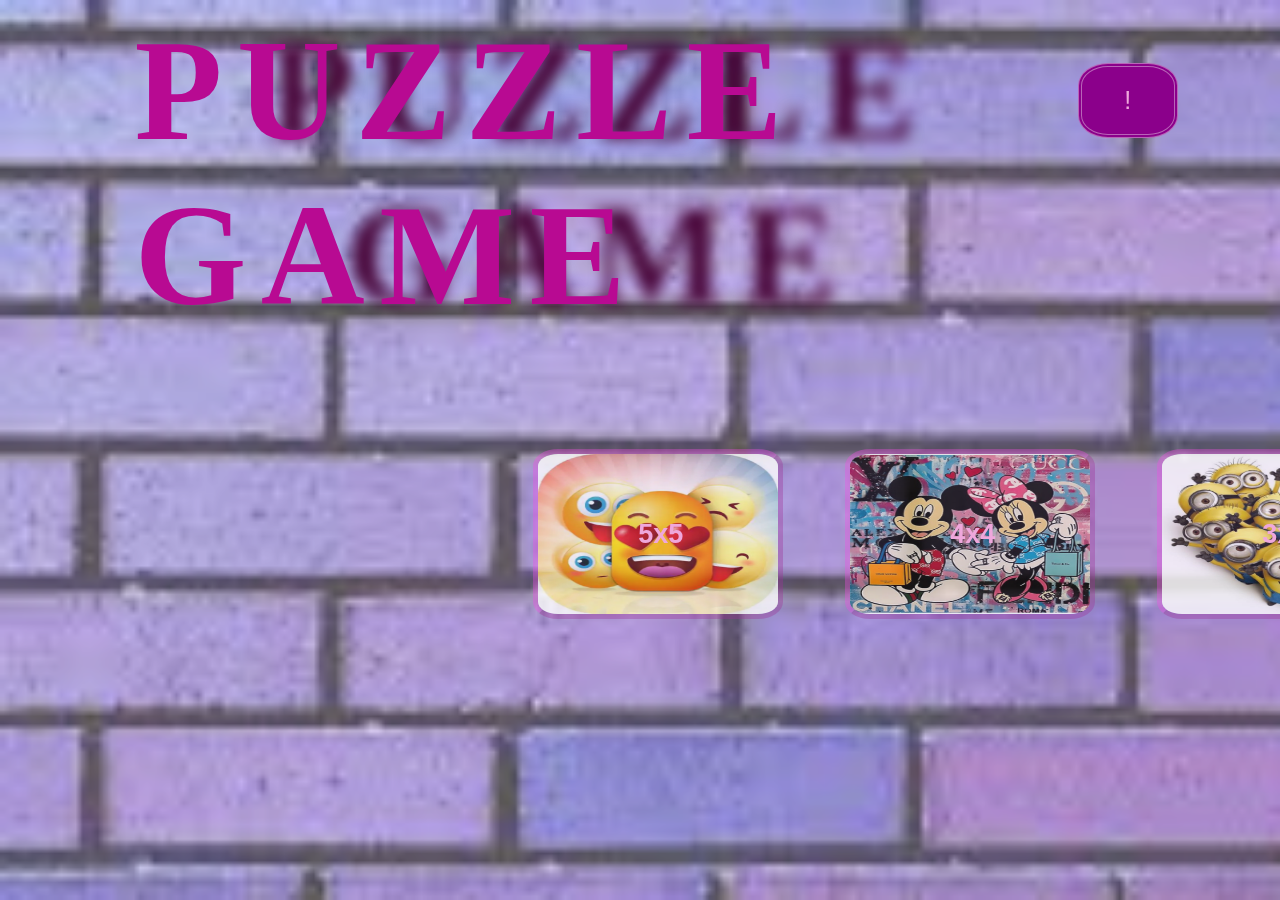
<file: Puzzle Game/index.html>
<!DOCTYPE html>
<html lang="en">
<head>
    <link rel="stylesheet" href="./CSS/index.css">
    <script src="./JS/gamee.js"></script>
    <meta charset="UTF-8">
    <meta http-equiv="X-UA-Compatible" content="IE=edge">
    <meta name="viewport" content="width=device-width, initial-scale=1.0">
    <title>Puzzle Game</title>
</head>
<body>
  <div>
    <h1 data-shadow="Puzzle Game">
      Puzzle     Game
    </h1>
  </div>

  <span id="bimg"></span>

<div class="grid">

   <div class="grid-item">
     <a href="./HTML/game1.html"> 
    <img class="img" src="./img/אימוגי/אימוגיי.webp">
  </a>
 <h4 class="h4">5x5</h4> 
   </div>

   <div class="grid-item">
   <a href="./HTML/game2.html">
    <img class="img" src="./img/מיקי/מיקי ומיני מאוס.jpg">
  </a>
  <h4 class="h4">4x4</h4>
  </div>

 <div class="grid-item">
  <a href="./HTML/game.html">
    <img class="img" src="./img/מניונים/מניונים.jpg" >
  </a>
  <h4 class="h4">3x3</h4>
 </div>

</div>

<button id="button" onclick="openModal()">!</button>

<div id="modal" class="modal">
  <div class="modal-content">
    <span class="close" onclick="closeModal()">&times;</span>
    <h2 style="text-shadow: 0 0 3px #3a0872, 0 0 8px #3c0333;">Puzzle Game</h2>
    <h3 >מטרת המשחק:</h3>
   <p>לסדר את האריחים על ידי ביצוע מהלכי הזזה המשתמשים בחלל הריק.</p>
   <h3>הוראות:</h3>
   <p>נתון לוח משחק עם תמונות,
על השחקן לסדר את התמונות במקום בעזרת תמונת העזר.
ניתן להחליף את התמונה הרצויה במקום הריק ולא להפך! </p>
<h3>מקשי המשחק: עכבר.</h3>
<h2 style="text-shadow: 0 0 3px #3a0872, 0 0 8px #3c0333;">בהצלחה!!</h2>
  </div>
</div>

</body>
</html>
</file>
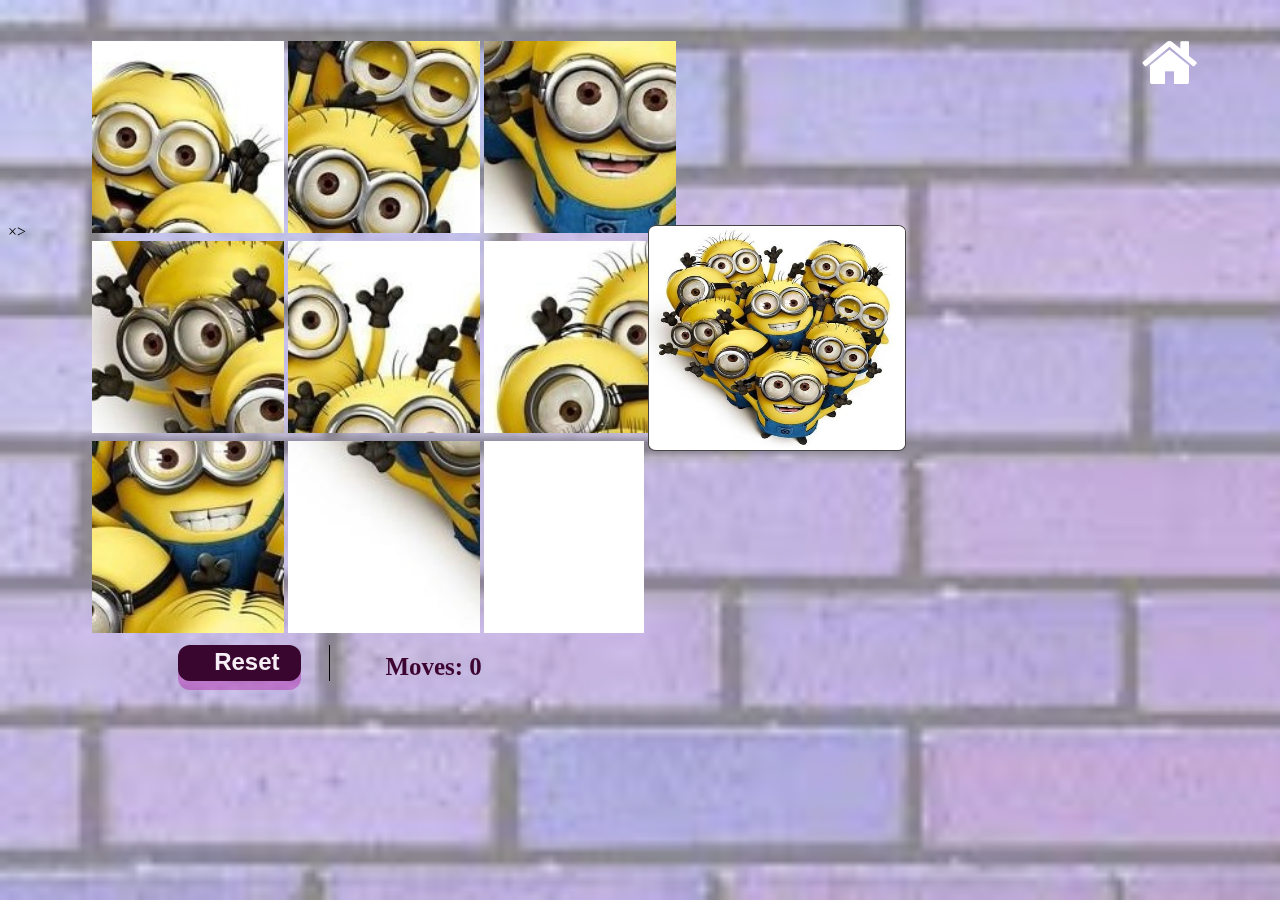
<file: Puzzle Game/HTML/game.html>
<!DOCTYPE html>
<html lang="en">

<head>
    <script src="../JS/gamee.js"></script>
    <link rel="stylesheet" href="../CSS/game.css">
    <meta name="viewport" content="width=device-width, initial-scale=1">
    <link rel="stylesheet" href="https://cdnjs.cloudflare.com/ajax/libs/font-awesome/4.7.0/css/font-awesome.min.css">
    <meta charset="UTF-8">
    <meta http-equiv="X-UA-Compatible" content="IE=edge">
    <meta name="viewport" content="width=device-width, initial-scale=1.0">
    <title>Puzzle Game</title>
</head>

<body onload="create_mat()">
    <!-- option to click anywhere on the page to close the game window-->
    <div onclick="closeModal()">&times;>
        <!--background picture-->
        <div id="bimg"></div>

        <div id="game">
            <div id="board"></div>
            <div class="footer">
                <button onclick="reset()">Reset</button>
                <span id="moves">Moves: 0</span>
            </div>
        </div>

        <div><img id="eximg" src="../img/מניונים/מניונים.jpg"></div>
        <!-- home button-->
        <div class="icon">
            <a href="../index.html" class="icon" class="active"><i class="fa fa-home"></i></a>
        </div>

        <!-- dynamic window to end the game-->
        <div id="modal" class="modal">
            <div class="modal-content">
                <p id="f">YOU WIN</p>
            </div>
        </div>
        <audio id="sound" src="../img/e24612.mp3"></audio>

    </div>
</body>

</html>
</file>
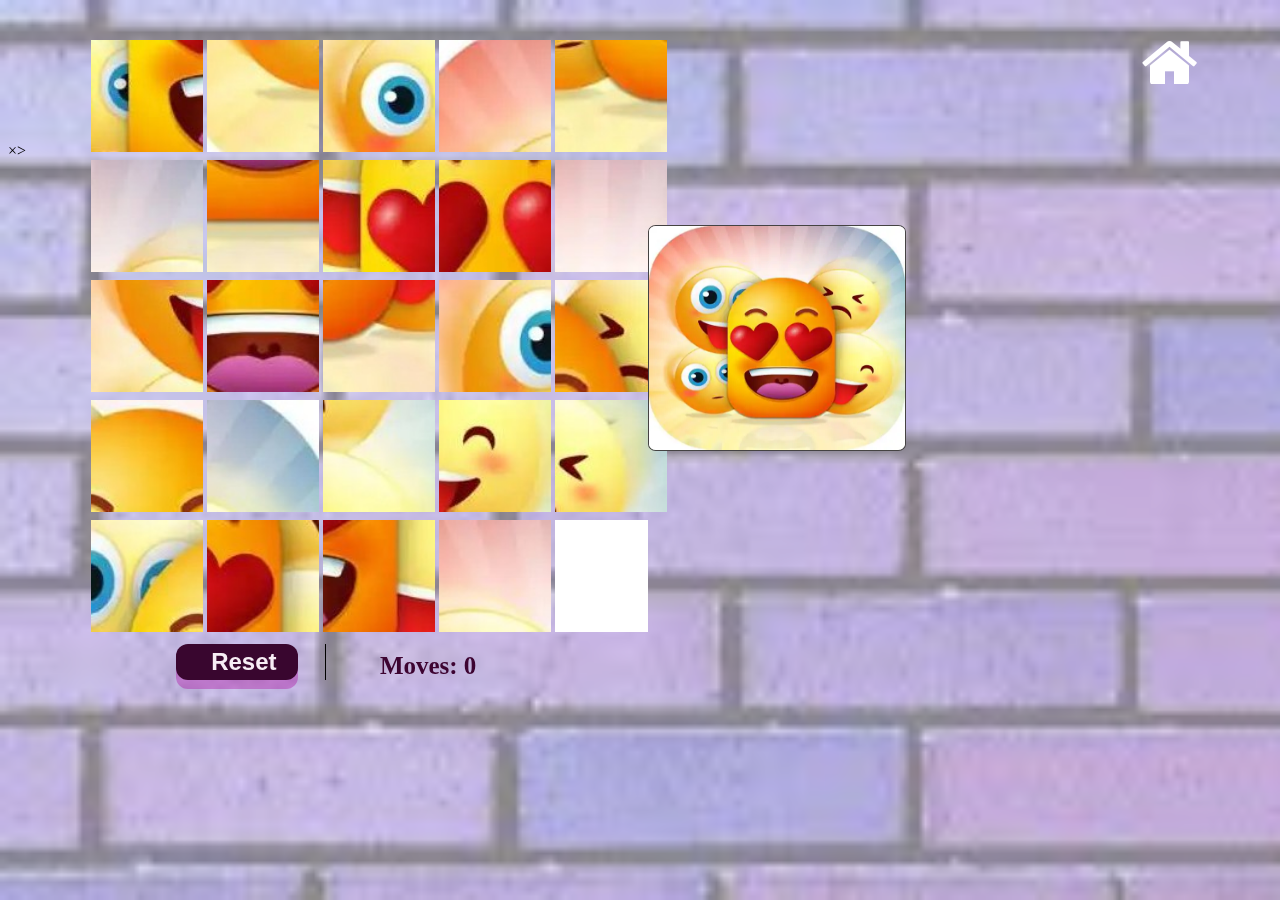
<file: Puzzle Game/HTML/game1.html>
<!DOCTYPE html>
<html lang="en">

<head>
    <script src="../JS/game1.js"></script>
    <link rel="stylesheet" href="../CSS/game.css">
    <meta name="viewport" content="width=device-width, initial-scale=1">
    <link rel="stylesheet" href="https://cdnjs.cloudflare.com/ajax/libs/font-awesome/4.7.0/css/font-awesome.min.css">
    <meta charset="UTF-8">
    <meta http-equiv="X-UA-Compatible" content="IE=edge">
    <meta name="viewport" content="width=device-width, initial-scale=1.0">
    <title>Puzzle Game</title>
</head>
<!-- option to click anywhere on the page to close the game window-->
<div onclick="closeModal()">&times;>

    <body onload="create_mat()">
        <!--background picture-->
        <div id="bimg"></div>

        <div id="game">
            <div id="board"></div>
            <div class="footer">
                <button onclick="reset()">Reset</button>
                <span id="moves">Moves: 0</span>
            </div>
        </div>

        <div><img id="eximg" src="../img/אימוגי/אימוגיי.webp"></div>
        <div class="icon">
            <a href="../index.html" class="icon" class="active"><i class="fa fa-home"></i></a>
        </div>

        <!-- dynamic window to end the game-->
        <div id="modal" class="modal">
            <div class="modal-content">
                <p id="f">YOU WIN</p>
            </div>
        </div>
        <audio id="sound" src="../img/e24612.mp3"></audio>
</div>
</body>

</html>
</file>
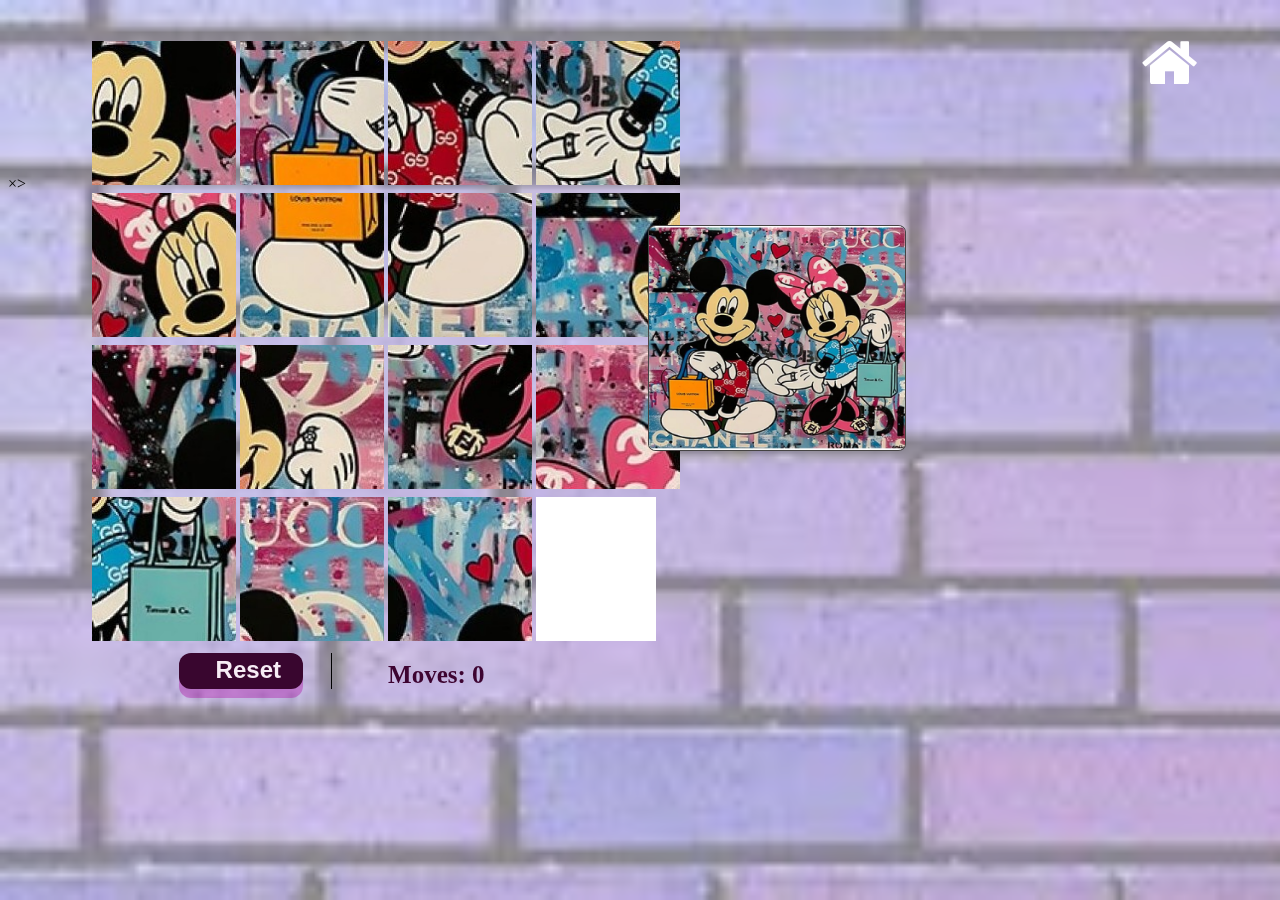
<file: Puzzle Game/HTML/game2.html>
<!DOCTYPE html>
<html lang="en">

<head>
    <script src="../JS/game2.js"></script>
    <link rel="stylesheet" href="../CSS/game.css">
    <meta name="viewport" content="width=device-width, initial-scale=1">
    <link rel="stylesheet" href="https://cdnjs.cloudflare.com/ajax/libs/font-awesome/4.7.0/css/font-awesome.min.css">
    <meta charset="UTF-8">
    <meta http-equiv="X-UA-Compatible" content="IE=edge">
    <meta name="viewport" content="width=device-width, initial-scale=1.0">
    <title>Puzzle Game</title>
</head>

<body onload="create_mat()">
    <!-- option to click anywhere on the page to close the game window-->
    <div onclick="closeModal()">&times;>

        <div id="bimg"></div>

        <div id="game">
            <div id="board"></div>
            <div class="footer">
                <button onclick="reset()">Reset</button>
                <span id="moves">Moves: 0</span>
            </div>
        </div>

        <div><img id="eximg" src="../img/מיקי/מיקי ומיני מאוס.jpg"></div>
        <div class="icon">
            <a href="../index.html" class="icon" class="active"><i class="fa fa-home"></i></a>
        </div>

        <!-- dynamic window to end the game-->
        <div id="modal" class="modal">
            <div class="modal-content">
                <p id="f">YOU WIN</p>
            </div>
        </div>
        <audio id="sound" src="../img/e24612.mp3"></audio>
        <div>

        </div>
</body>

</html>
</file>
<file: Puzzle Game/CSS/index.css>
body {
  text-align: center;
}

#bimg {
  background-image: url(../img/רקע2.jfif);
  background-repeat: no-repeat;
  position: fixed;
  top: 0;
  left: 0;
  width: 100%;
  height: 100%;
  opacity: 0.7;
  background-size: cover;
  z-index: -1;
}

div {
  width: 15%;
  height: 15%;
  margin-left: 10%;
  /* קביעת תלת מייד */
  perspective: 1000px;
  /* המיקום שממנו הצופה מסתכל על התלת ממיד */
  perspective-origin: 50% -200px;
}

h1 {
  margin-top: 1%;
  text-align: center;
  /* שהכל יהיה אותיות גדולות */
  text-transform: uppercase;
  font-size: 9em;
  letter-spacing: 0.1em;
  color: rgb(184, 10, 146);
  animation: rotate 2s ease-in-out alternate infinite;
}

h1:before {
  content: attr(data-shadow);
  color: transparent;
  text-shadow: 0 0 15px rgb(70, 2, 53);
  position: absolute;
  z-index: -1;
  margin-left: 70%;
  animation: skew 2s ease-in-out alternate infinite;
  transform-origin: bottom;
}

@keyframes rotate {
  from {
    transform: rotateY(-10deg);
    text-shadow: 1px -1px rgb(181, 27, 140),
      2px -1px rgb(64, 1, 40),
      3px -2px rgb(119, 3, 82),
      4px -2px #999,
      5px -3px #888,
      6px -3px #777;
  }

  to {
    transform: rotateY(10deg);
    text-shadow: -1px -1px rgba(156, 89, 245, 0.565),
      -2px -1px #BBB,
      -3px -2px #AAA,
      -4px -2px #999,
      -5px -3px #888,
      -6px -3px #777;
  }
}

@keyframes skew {
  from {
    transform: scaleY(0.3) skewX(-15deg);
  }

  to {
    transform: scaleY(0.3) skewX(-20deg);
  }
}

.grid {
  display: grid;
  grid-template-columns: repeat(3, minmax(300px, 1fr));
  margin-left: 38%;
  gap: 12px;
}

.grid-item {
  padding: 15px;
  text-align: center;
}

@media (max-width: 768px) {
  .grid {
    grid-template-columns: repeat(auto-fit, minmax(300px, 1fr));
  }
}


.img {
  height: 10em;
  width: 15em;
  border-radius: 10%;
  transition: transform 0.2s ease-in-out;
  border: 5px outset rgba(244, 78, 230, 0.445);
  cursor: pointer;
  opacity: 0.8;
}

img.hover {
  transform: scale(1.1);
}

.h4 {
  font-size: 27px;
  font-family: Arial, Helvetica, sans-serif;
  color: #efa7dc;
  font-weight: 420px;
  top: 80%;
  width: 340%;
  position: absolute;
  text-align: center;

}

/* הוזזת תמונה בעת מעבר העכבר על התמונה */
img:hover {
  animation: shake 0.5s;
  animation-iteration-count: infinite;
}

@keyframes shake {
  0% {
    transform: translate(1px, 1px) rotate(0deg);
  }

  10% {
    transform: translate(-1px, -2px) rotate(-1deg);
  }

  20% {
    transform: translate(-3px, 0px) rotate(1deg);
  }

  30% {
    transform: translate(3px, 2px) rotate(0deg);
  }

  40% {
    transform: translate(1px, -1px) rotate(1deg);
  }

  50% {
    transform: translate(-1px, 2px) rotate(-1deg);
  }

  60% {
    transform: translate(-3px, 1px) rotate(0deg);
  }

  70% {
    transform: translate(3px, 1px) rotate(-1deg);
  }

  80% {
    transform: translate(-1px, -1px) rotate(1deg);
  }

  90% {
    transform: translate(1px, 2px) rotate(0deg);
  }

  100% {
    transform: translate(1px, -2px) rotate(-1deg);
  }
}

/*   כפתור הוראות משחק */
#button {
  top: 7%;
  right: 8%;
  font-size: 25px;
  font-family: 'Franklin Gothic Medium', 'Arial Narrow', Arial, sans-serif;
  font-weight: 200;
  border-radius: 30%;
  border: 4px double rgba(249, 248, 249, 0.405);
  width: 4em;
  height: 3em;
  background-color: darkmagenta;
  color: #efa7dc;
  position: absolute;
  cursor: pointer;
}

#button:hover {
  background-color: #7106556c;
  color: darkmagenta;
}

/* game instructions window*/
.modal {
  display: none;
  position: absolute;
  z-index: 999;
  left: 25%;
  top: 1%;
  width: 25em;
  height: 80em;
  overflow: auto;
  background-color: rgba(52, 52, 52, 0);
}

.modal-content {
  text-align: center;
  background-color: white;
  margin: 10% auto;
  padding: 8px;
  border-radius: 3%;
  width: 90%;
  height: 35%;
  direction: rtl;
  font-family: 'Lucida Sans', 'Lucida Sans Regular', 'Lucida Grande', 'Lucida Sans Unicode', Geneva, Verdana, sans-serif;
  font-size: medium;
  color: rgb(134, 7, 100);
}

.close {
  color: #aaa;
  float: right;
  font-size: 28px;
  font-weight: bold;
  cursor: pointer;
}

.close:hover,
.close:focus {
  color: black;
  text-decoration: none;
  cursor: pointer;
}
</file>
<file: Puzzle Game/CSS/game.css>
#bimg {
  background-image: url(../img/רקע2.jfif);
  background-repeat: no-repeat;
  position: fixed;
  top: 0;
  left: 0;
  width: 100%;
  height: 100%;
  opacity: 0.5;
  background-size: cover;
  z-index: -1;
}

#game {
  display: inline-table;
}

#board {
  margin-top: 5%;
  display: flex;
  margin-left: 10%;
}

.footer span {
  text-align: center;
  font-size: 25px;
  color: rgb(61, 4, 49);
  font-weight: bolder;
  padding-top: 2%;
  padding-right: 18%;
  padding-left: 5%;
  width: 40%;
  border-left: 1px solid black;
}

.footer {
  margin-top: 5px;
  margin-left: 25%;
  display: flex;
  /* מרווח שווה בין כל הפריטים הנמצאים בפוטר    */
  justify-content: space-between;
  width: 70%;
}

.footer button {
  font-weight: bolder;
  padding-top: 0%;
  padding-left: 5%;
  width: 30%;
  background-color: rgb(57, 6, 47);
  color: rgb(247, 237, 245);
  font-size: 24px;
  text-align: center;
  cursor: pointer;
  outline: none;
  border: none;
  border-radius: 12px;
  box-shadow: 0 9px rgba(172, 4, 158, 0.361);
}

.footer button:hover {
  color: #ed1b9c;
  background-color: rgba(241, 63, 230, 0.466);
}

.footer button:active {
  background-color: #740c69;
  box-shadow: 0 5px rgba(110, 4, 103, 0.349);
  transform: translateY(5px);
}

#eximg {
  height: 14em;
  width: 16em;
  margin-left: 50%;
  top: 25%;
  position: absolute;
  border-radius: 3%;
  border: 1px solid rgb(69, 67, 67);
  display: inline-block;
}

@media (max-width: 1200px) {
  body {
    overflow-x: scroll;
  }

  #eximg {
    position: relative;
    display: inline-block;
    left: 0;
  }
}

.icon {
  width: 8em;
  overflow: auto;
  position: fixed;
  padding-left: 86%;
  top: 2%;

}


.icon a {
  float: left;
  width: 2em;
  text-align: center;
  padding: 12px 0;
  color: white;
  font-size: 60px;
  border-radius: 25%;
}

.icon a:hover {
  background-color: rgb(64, 2, 40);
}

/* חלון סיום משחק */
.modal {
  display: none;
  position: fixed;
  z-index: 999;
  left: 5%;
  top: 3%;
  width: 100%;
  height: 170%;
  overflow: auto;
  background-color: rgba(52, 52, 52, 0);
}

.modal-content {
  text-align: center;
  padding: 20px;
  width: 100%;
  direction: rtl;
}

/* font won */
p {
  font-family: "VT323";
  font-size: 12em;
  text-align: center;
  animation-name: example;
  animation-duration: 1s;
  animation-iteration-count: infinite;
}

@keyframes example {
  0% {
    color: rgb(121, 6, 77);
    text-shadow: 0 0 20px rgb(154, 21, 138);
  }

  25% {
    color: rgb(155, 21, 113);
    text-shadow: 2px 2px 2px rgb(36, 2, 30);
    transform: translate(-2px, 1px);
  }

  40% {
    color: rgb(113, 43, 86);
    text-shadow: none;
    transform: translate(0, 0);
  }

  50% {
    color: rgb(78, 5, 49);
    text-shadow: 5px 5px 2px rgb(248, 35, 241), -5px -5px 2px rgb(155, 28, 206);
    transform: translate(0px, 5px);
  }

  70% {
    color: rgb(127, 87, 141);
    text-shadow: none;
    transform: translate(0, 0);
  }

  80% {
    color: rgb(94, 27, 84);
    text-shadow: 0 0 20px rgb(63, 23, 54);
    transform: translate(-2px, 1px);
  }

  100% {
    color: rgb(100, 4, 73);
    text-shadow: none;
  }
}
</file>
